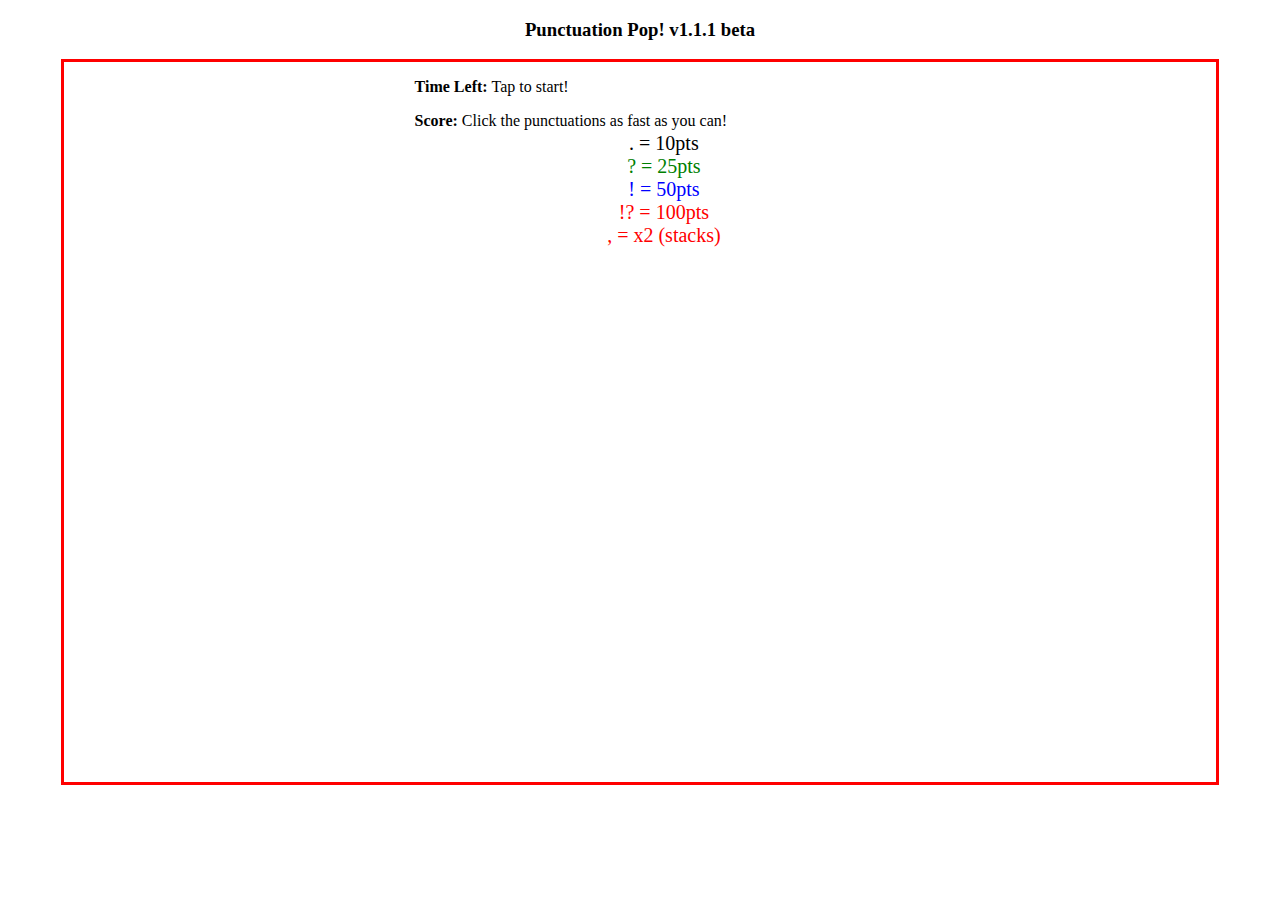
<file: index.html>
<!DOCTYPE html>
	<head>
		<title>Punctiation Pop!</title>
		<meta name="viewport" content="width=device-width, initial-scale=1.0, maximum-scale=1.0, user-scalable=0" />
		<meta name="referrer" content="no-referrer-when-downgrade" />
		<link rel="stylesheet" href="punctuationpop.css">
	</head>
	<body>
		<h3> Punctuation Pop! v1.1.1 beta</h3>
		<div id="playarea">
			<p id="Timer"><b>Time Left: </b> Tap to start!</p>
			<p id="score"><b>Score:</b> Click the punctuations as fast as you can!</p>
			<div id="key">
				<span style="color:black;">. = 10pts</span></br>
				<span style="color:green;">? = 25pts</span></br>
				<span style="color:blue;">! = 50pts</span></br>
				<span style="color:red;">!? = 100pts</span></br>
				<span style="color:red;">, = x2 (stacks)</span></br>
			</div>
		
		</div>
		<script type="application/javascript" src="punctuationpop.js">
		</script>
	</body>
</html>
</file>
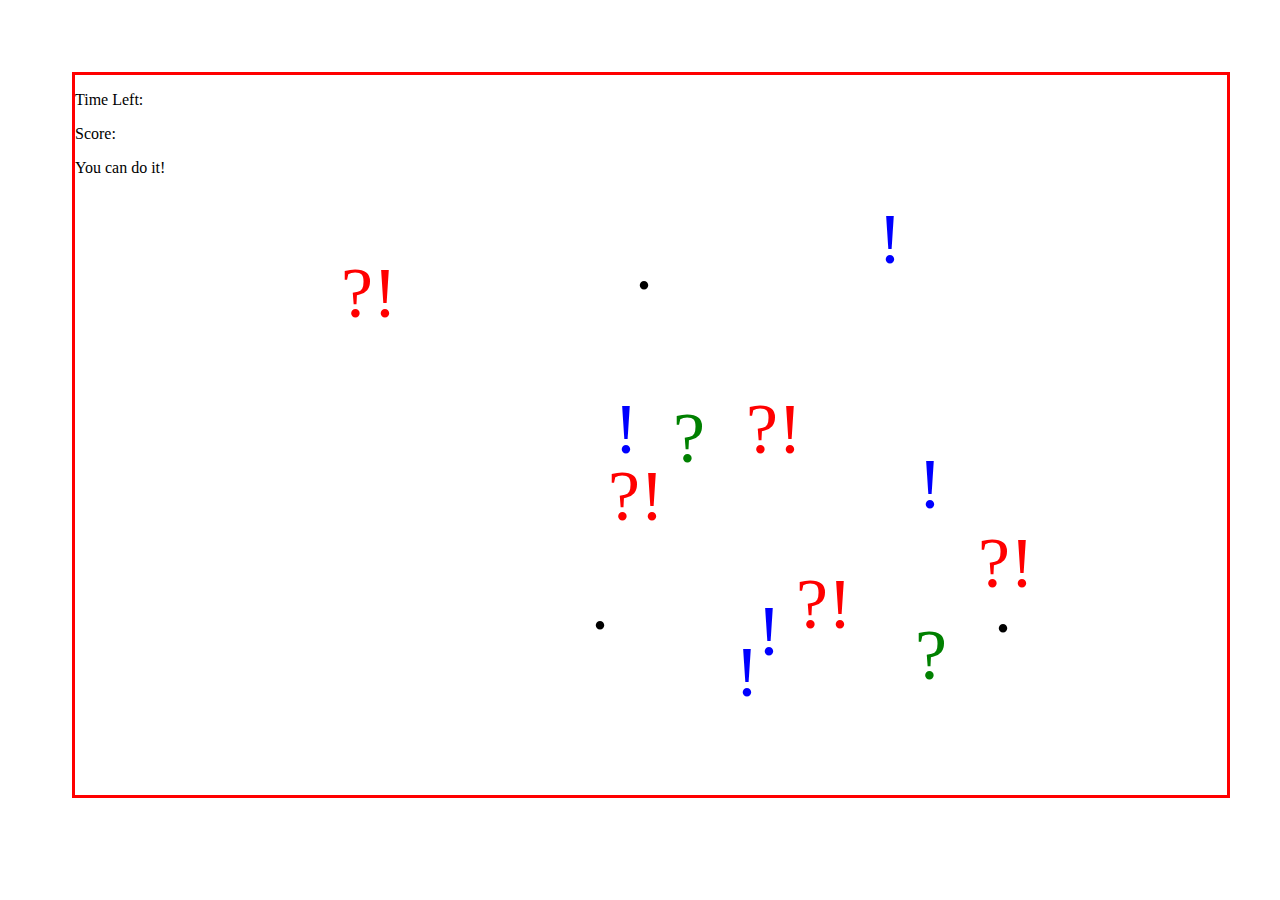
<file: punctuationPOP.html>
<!DOCTYPE html>
	<head>
		<title>Punctiation POP</title>
		<style>
			#enabled {
				
				position: absolute;
				font-size: 72px;
			}
			.button {
				background-color: transparent; 
				transition-duration: 0.4s;
				display: inline-block;
				border-radius: 50%;
				padding: 25px 50px;
			}
			.button:hover{
				//background-color: grey;
				cursor: pointer;
			}
			#disabled{
				padding: 0px;
				background-color: transparent;
			}
			#disabled:hover{
				background-color: transparent;
				cursor: default;
			}
			div {
				display: inline-block;
				margin: 5%;
				border-color: red;
				border-size: 1px;
				width: 90%;
				height: 80%;
				max-height: 100%;
				border-style:solid;
				position: absolute;
				
				
			}
		</style>
	</head>
	<body>
		<div>
			<p>Time Left:<p id="Timer"></p></p>
			<p> Score:</p>
			<p id="example">You can do it!</p>
		</div>
		<script type="application/javascript">
			//CODED BY KENNY SCOFIELD
			const Puncs = ['.', '?', '!','?!'];
			var i;
			var span=[];
			var winWidth;
			var winHeight;
			var timer;
			var randomTop;
			var randomLeft;
			var score = 0;
			var scaler = 1;
			var winscale = .15;
			var comma = [];
			//document.getElementById("example").innerHTML = div.offsetHeight;
			startTimer(30, document.getElementById("Timer"));
			async function Movebutton(e){
				
				console.log(e);
				i = getRandomNumber(0,100);
				switch (true){
					case (i<40): //period
						span[e].style.color = "black";
						span[e].style.padding = "0px 50px 30px 50px";
						i=0;
						break;
					case (i<70): //question
						span[e].style.color = "green";
						i=1;
						break;
					case (i<90): //exclamation
						span[e].style.color = "blue";
						i=2;
						break;
					case (i<100): //interrobang
						span[e].style.color = "red";
						i=3;
						break;
				}
				
				span[e].innerHTML = Puncs[i];
				span[e].id = "enabled";
				winWidth = window.innerWidth - span[e].offsetWidth-(window.innerWidth*winscale);
				winHeight = window.innerHeight - span[e].offsetHeight-(window.innerHeight*winscale);
				randomTop = getRandomNumber((window.innerHeight*winscale), winHeight);
				randomLeft = getRandomNumber((window.innerWidth*winscale), winWidth);
				span[e].style.top = randomTop + "px";
				span[e].style.left = randomLeft + "px";
				
				
			}

			function getRandomNumber(min, max) {
				return Math.floor(Math.random() * (max - min)+min);
			}
			
			async function UpdateScoreBoard(button){
				
				switch (span[button].innerHTML){
					case ".": //period
						score = score + 10*scaler;
						break;
					case "?": //question
						score = score + 25*scaler;
						break;
					case "!": //exclamation
						score = score + 50*scaler;
						break;
					case "?!": //interrobang
						score = score + 100*scaler;
						break;
					case ",": //comma
						scaler = 2;
						break;
				}
				span[button].innerHTML = " ";
				span[button].id = "disabled";
				document.getElementById("example").innerHTML = score;
				setTimeout(function(){Movebutton(button);}, 3000);
			}
			
			function Endgame(){
				alert("Game Over! Your score is: "+score);
			}
			function startTimer(duration, display) {
				var timer = duration, minutes, seconds;
				setInterval(function () {
					minutes = parseInt(timer / 60, 10);
					seconds = parseInt(timer % 60, 10);

					minutes = minutes < 10 ? "0" + minutes : minutes;
					seconds = seconds < 10 ? "0" + seconds : seconds;

					display.textContent = minutes + ":" + seconds;

					if (--timer < 0) {
						Endgame();
					}
				}, 1000);
			}
			for(let butcount=0;butcount<15;butcount++){ //create buttons
				span.push(document.createElement("span"));
				document.body.appendChild(span[butcount]);
				span[butcount].classList.add("button");
				//span[butcount].onclick = Movebutton(butcount);
				i = getRandomNumber(0,4);
				switch (i){
					case 0:
						span[butcount].style.color = "black";
						span[butcount].style.padding = "0px 50px 30px 50px";
						break;
					case 1:
						span[butcount].style.color = "green";
						break;
					case 2:
						span[butcount].style.color = "blue";
						break;
					case 3:
						span[butcount].style.color = "red";
						break;
				}
				
				span[butcount].innerHTML = Puncs[i];
				span[butcount].id = "enabled";
				winWidth = window.innerWidth - span[butcount].offsetWidth-(window.innerWidth*winscale);
				winHeight = window.innerHeight - span[butcount].offsetHeight-(window.innerHeight*winscale);
				randomTop = getRandomNumber((window.innerHeight*winscale), winHeight);
				randomLeft = getRandomNumber((window.innerWidth*winscale), winWidth);
				span[butcount].style.top = randomTop + "px";
				span[butcount].style.left = randomLeft + "px";
				
				//timer = window.setTimeout(Movebutton(butcount), 3000);
			}
			span.forEach((item, index) => {
				//item.addEventListener("click", function(){setTimeout(function(){Movebutton(index);}, 3000);});
				item.addEventListener("click", function(){UpdateScoreBoard(index);});
				
				});
			
			
			

		</script>
	</body>
</html>
</file>
<file: punctuationpop.css>
html, body, div, span{
		-webkit-user-select: none; /* Safari */
		-ms-user-select: none; /* IE 10 and IE 11 */
		user-select: none; /* Standard syntax */
	}
	h3 {
		text-align:center;
	}
	.button {
		background-color: transparent; 
		position:absolute;
		
	}
	.button:hover{
		cursor: pointer;
		/*background-color:rgba(255, 0, 0, 0.3);*/
	}
	.period{
		color: black;
		z-index: 1;
	}
	.question{
		color: green;
		z-index: 2;
	}
	.exclamation{
		color: blue;
		z-index: 3;
	}
	.interro {
		color: red;
		z-index: 4;
	}
	#clicked{
		z-index:0;
		padding: 0px;
		pointer-events: none;
	}
	#enabled {
		transition-duration: 0.4s;
		visibility:visible;
		pointer-events: auto;
	}
	#disabled{
		
		background-color: transparent;
		visibility:hidden;
	}
	#disabled:hover{
		background-color: transparent;
		cursor: default;
	}
	#playarea {
		
		margin: auto;
		padding:0px;
		border-color: red;
		width: 90vw;
		height:80vh;
		border-style:solid;
		position: relative;
		
	}
	.started {
		transition-duration: 0.4s;
	}
	#Timer, #score { /*timer and score*/
		
		display:block;
		padding: 0px 0px 0px 5px;
		position: relative;
	}
	#Timer.started, #score.started{ /*timer and score start*/
			left:1%;
		}
	#key {
		display:inline-block;
		top: 70px;
		position: absolute;
		font-size: 20px;
		text-align: center;
	}
	#key.started{
		top: 10px;
		right: 1%;
	}
	
	
	
	
	
	
	@media (min-width:320px)  { /* smartphones, iPhone, portrait 480x320 phones */ 
		.button {
			font-size: 15vh;
		}
		#Timer, #score { /*timer and score*/
			left:0%;
		}
		#key {
			top: 70px;
			right: 35%;
		}
		
	}
	@media (min-width:481px)  { /* portrait e-readers (Nook/Kindle), smaller tablets @ 600 or @ 640 wide. */ 
	#Timer, #score { /*timer and score*/
			left:16%;
			
		}
		#key {
			
			top: 70px;
			right: 40%;
			
		}
		
	}
	@media (min-width:641px)  { /* portrait tablets, portrait iPad, landscape e-readers, landscape 800x480 or 854x480 phones */ 
	
		
		#Timer, #score { /*timer and score*/
			left:30%;
			
		}
		#key {
			
			top: 70px;
			right: 43%;
			
		}
		
	}
	@media (min-width:961px)  { /* tablet, landscape iPad, lo-res laptops ands desktops */ }
	@media (min-width:1025px) { /* big landscape tablets, laptops, and desktops */ }
	@media (min-width:1281px) { /* hi-res laptops and desktops */ 
		#Timer, #score { /*timer and score*/
			left:40%;
			
		}
		#key {
			top: 70px;
			right: 48%;
			
		}
	
	}
</file>
